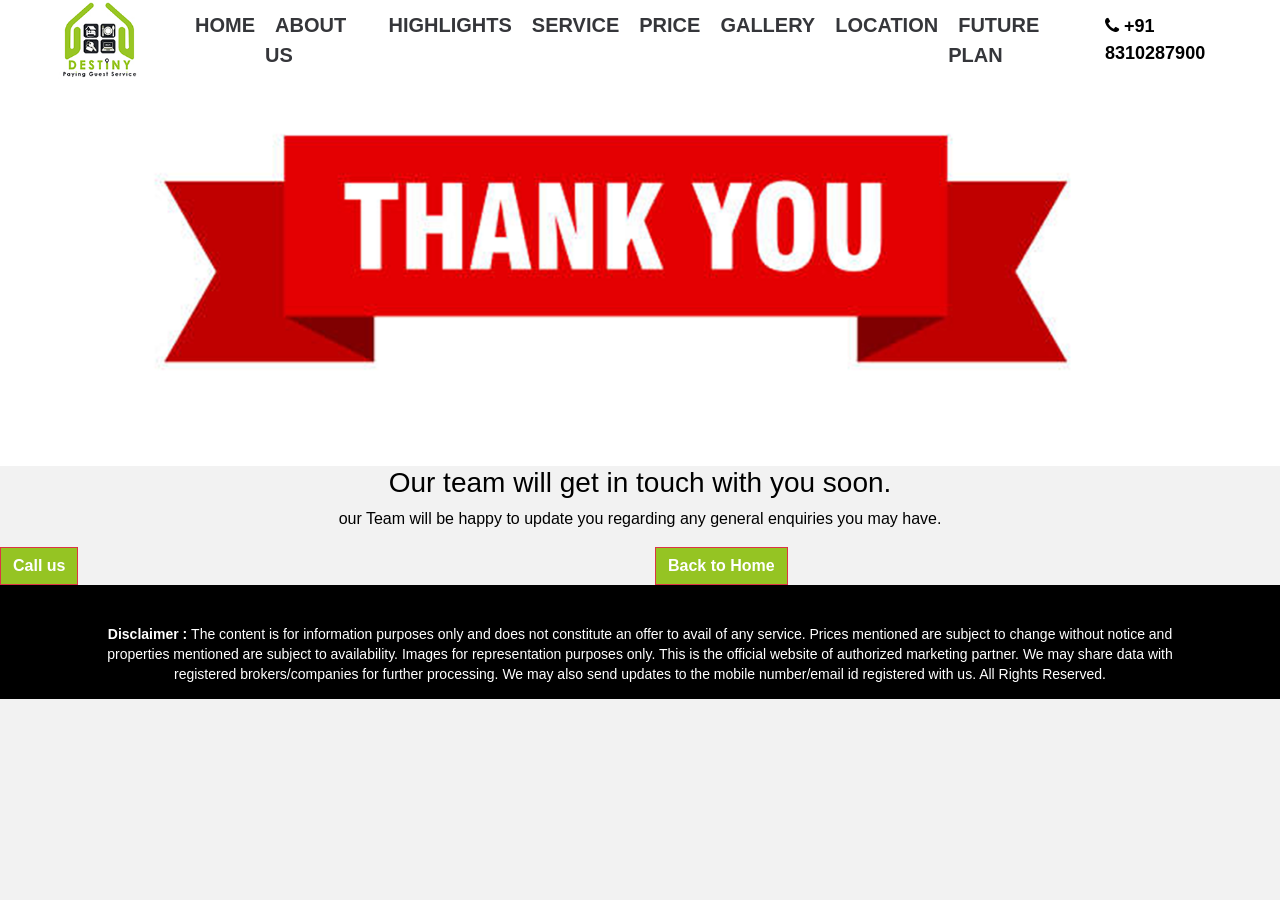
<file: thank-you.html>
<!DOCTYPE html>
<html lang="en">

<head>
   <meta http-equiv="Content-Type" content="text/html; charset=UTF-8" />
   <meta http-equiv="X-UA-Compatible" content="IE=edge">
   <meta name="viewport" content="width=device-width, initial-scale=1.0">
   <title> PG </title>
   <link rel="shortcut icon" href="poem/images/logo/logo5.jpg">
   <meta name="robots" content="noindex">
   <link rel="preconnect" href="https://fonts.googleapis.com">
   <link rel="preconnect" href="https://fonts.gstatic.com" crossorigin>
   <link href="https://fonts.googleapis.com/css2?family=Poppins:ital,wght@0,400;0,600;0,700;0,900;1,400&display=swap"
      rel="stylesheet">
   <link href="https://fonts.googleapis.com/css2?family=Lora:wght@700&family=Proza+Libre:wght@700&display=swap"
      rel="stylesheet">
   <link rel="stylesheet" href="ajax/libs/font-awesome/4.7.0/css/font-awesome.min.css">
   <link rel="stylesheet" href="poem/css/bootstrap.min.css">
   <link href="poem/css/swiper-bundle.min.css" rel="stylesheet">
   <link href="poem/css/style.css" rel="stylesheet">
   <link href="poem/css/jquery-fancybox.css" rel="stylesheet">

   <!-- <style>
      .icon-bar {
         position: fixed;
         top: 60%;
         -webkit-transform: translateY(-50%);

         -ms-transform: translateY(-50%);
         transform: translateY(-50%);
         z-index: 10001;
         right: 0px;
      }

      .icon-bar a {
         display: block;
         text-align: center;
         padding: 10px;
         transition: all 0.3s ease;
         color: white;
         font-size: 15px;
      }

      .icon-bar a:hover {
         background-color: #000;
      }

      .facebook {
         background: #3B5998;
         color: white;
      }

      .twitter {
         background: #55ACEE;
         color: white;
      }

      .google {
         background: #dd4b39;
         color: white;
      }

      .instagram {
         background: #dd2a7b;
         color: white;
      }

      .youtube {
         background: #bb0000;
         color: white;
      }

      .google {
         background: #dd4b39;
         color: white;
      }
   </style> -->


</head>

<body>

   <!-- <div class="icon-bar">
      <a href="#" class="facebook" target="_blank">
         <i class="fa fa-fw fa-facebook"></i>
      </a>
      <a href="#" class="twitter" target="_blank">
         <i class="fa fa-fw fa-facebook"></i>
      </a>
      <a href="#" class="instagram" target="_blank">
         <i class="fab fa-instagram"></i>
      </a>
      <a href="#" class="youtube" target="_blank">
         <i class="fab fa-youtube"></i>
      </a>
      <a href="#" class="linkedin" target="_blank">
         <i class="fab fa-linkedin"></i>
      </a>
   </div> -->

   <header id="dynamic" class="">
      <div class="container-fluid">
         <div class="inner-header">
            <div class="logo">
               <a href="index.html"><img src="poem/images/logo/logo5.jpg" alt="Pride Altius" class="img-fluid" width="200"
                     height="100"></a>
            </div>
            <div class="menu">
               <div class="button_container" id="toggle">
                  <span class="top"></span>
                  <span class="middle"></span>
                  <span class="bottom"></span>
               </div>
               <div class="overlay" id="overlay">
                  <nav class="overlay-menu">
                     <ul>
                        <li><a href="#home"> Home </a></li>
                        <li><a href="#overview"> About Us  </a></li>
                        <li><a href="#highlight"> Highlights </a></li>
                        <li><a href="#amenities"> Service </a></li>
                        <li><a href="#price"> Price </a></li>
                        <li><a href="#gallery"> Gallery </a></li>
                        <li><a href="#gallerys"> Location </a></li>
                        <li><a href="#floor-master-plan"> Future Plan </a></li>
                     </ul>
                  </nav>
               </div>
            </div>
            <div class="contact-number">
               <a href="tel:+91 8310287900"><i class="fa fa-phone" aria-hidden="true"></i> <span> +91 8310287900
                  </span></a>
            </div>
         </div>
      </div>
   </header>

   <section class="banner-demo" id="home-demo">
      <img src="poem/images/thanku1.png" alt="Pride Altius" width="100%" class="img-fluid">
      <h3 class="tnk-head1" align="center"> Our team will get in touch with you soon. </h3>
      <p align="center">
         our Team will be happy to update you regarding any general enquiries you may have.
      </p>

      <div class="row">
         <div class="col-lg-6">
            <button type="button" onclick="location.href = 'tel:+91 8197218693';" class="btn btn-danger thk-btn1">Call
               us
            </button>
         </div>

         <div class="col-lg-6">

            <button type="button" onclick="location.href = 'index.html';" class="btn btn-danger thk-btn2">Back to
               Home</button>
         </div>

      </div>
   </section>



   <script type="text/javascript">
      (function () {
          var options = {
              whatsapp: " +91 8310287900", // WhatsApp number
              call: " +91 8310287900", // Call phone number
              call_to_action: "Message us", // Call to action
              button_color: "#ff1924", // Color of button
              position: "left", // Position may be 'left' or 'left'
              order: "whatsapp,call", // Order of buttons
          };
          var proto = document.location.protocol, host = "getbutton.io", url = proto + "//static." + host;
          var s = document.createElement('script'); s.type = 'text/javascript'; s.async = true; s.src = url + '/widget-send-button/js/init.js';
          s.onload = function () { WhWidgetSendButton.init(host, proto, options); };
          var x = document.getElementsByTagName('script')[0]; x.parentNode.insertBefore(s, x);
      })();
    </script>


<footer>
   <div class="container">/
      <p><b>Disclaimer : </b>
         The content is for information purposes only and does not constitute an offer to avail of any service. Prices mentioned are subject to change without notice and properties mentioned are subject to availability. Images for representation purposes only. This is the official website of authorized marketing partner. We may share data with registered brokers/companies for further processing. We may also send updates to the mobile number/email id registered with us. All Rights Reserved.
   </div>
   </div>
</footer>

<div class="calltoactionresponsive">
   <a href="tel:+91 8310287900"><i class="fa fa-phone" aria-hidden="true"></i> <span> Call Now</span></a>
   <a href="https://api.whatsapp.com/send?phone=+91 8310287900&text=Hi!%20I'm%20Interested%20in%20The-Poem%20in%20Bangalore.%20Please%20Share%20Details."
      class="mobile-whatsaap-icon" target="_blank"><i class="fa fa-whatsapp" aria-hidden="true"></i> WhatsApp</a>
   <span data-toggle="modal" data-target="#enquire-now"> Enquire Now</span>
</div>
<script src="poem/js/jquery-3.5.1.min.js"></script>
<script src="poem/js/bootstrap.min.js"></script>
<script src="poem/js/swiper-bundle.min.js"></script>
<script src="poem/js/jquery-fancybox.min.js"></script>
<script src="poem/js/extranal.js"></script>
<div class="modal fade" id="enquire-now" tabindex="-1" role="dialog" aria-labelledby="enquire-nowLabel"
   aria-hidden="true">
   <div class="modal-dialog modal-dialog-centered">
      <div class="modal-content">
         <div class="modal-body">
            <button type="button" class="close" data-dismiss="modal" aria-label="Close"><span
                  aria-hidden="true">&times;</span></button>
            <div class="row align-items-center">
               <div class="col-md-5 d-none d-md-block">
                  <div class="auto-popup-left">
                     <h4> Density BGP Bangalore  </h4>
                     <ul>
                        <li>
                           <img src="poem/images/instant-call-back.png" alt="" width="60" height="60">
                           <p> Instant Call Back</p>
                        </li>
                        <li>
                           <img src="poem/images/free-site-visit.png" alt="" width="60" height="60">
                           <p> Free Visit </p>
                        </li>
                        <li>
                           <img src="poem/images/unmatched-price.png" alt="" width="60" height="60">
                           <p> Best Price  </p>
                        </li>
                     </ul>
                  </div>
               </div>


               <div class="col-md-7">
                  <div class="auto-popup-right">
                     <div class="auto-popup-logo">
                        <img src="poem/images/logo/logo6.jpg" alt="Pride Altius" width="323" height="86"
                           class="modal-logo img-fluid">
                     </div>
                     <p> Destiny Pg <span class="text-danger">Best Offers!!</span></p>
                     <form action="https://api.web3forms.com/submit" method="post">
                        <input type="hidden" name="access_key" value="">
                        <input type="hidden" name="subject" value="New Submission from Density Pg">
                        <input type="hidden" name="from_name" value="Destiny PG">
                        <!-- <input type="hidden" name="ccemail" value="wrightrigid@gmail.com">-->
                        <input type="checkbox" name="botcheck" id="" style="display: none;">

                        <div class="form-group">
                           <input type="text" name="name" class="form-control" placeholder="Name"
                              pattern="[a-zA-Z][a-zA-Z0-9\s]*" required="">
                        </div>
                        <div class="form-group">
                           <select name="countryCode" class="countryCode">
                              <option data-countrycode="IN" value="+91">India (+91)</option>
                              <optgroup label="Other countries">
                                 <option data-countrycode="DZ" value="+213">Algeria (+213)</option>
                                 <option data-countrycode="AD" value="+376">Andorra (+376)</option>
                                 <option data-countrycode="AO" value="+244">Angola (+244)</option>
                                 <option data-countrycode="AI" value="+1264">Anguilla (+1264)</option>
                                 <option data-countrycode="AG" value="+1268">Antigua & Barbuda (+1268)</option>
                                 <option data-countrycode="AR" value="+54">Argentina (+54)</option>
                                 <option data-countrycode="AM" value="+374">Armenia (+374)</option>
                                 <option data-countrycode="AW" value="+297">Aruba (+297)</option>
                                 <option data-countrycode="AU" value="+61">Australia (+61)</option>
                                 <option data-countrycode="AT" value="+43">Austria (+43)</option>
                                 <option data-countrycode="AZ" value="+994">Azerbaijan (+994)</option>
                                 <option data-countrycode="BS" value="+1242">Bahamas (+1242)</option>
                                 <option data-countrycode="BH" value="+973">Bahrain (+973)</option>
                                 <option data-countrycode="BD" value="+880">Bangladesh (+880)</option>
                                 <option data-countrycode="BB" value="+1246">Barbados (+1246)</option>
                                 <option data-countrycode="BY" value="+375">Belarus (+375)</option>
                                 <option data-countrycode="BE" value="+32">Belgium (+32)</option>
                                 <option data-countrycode="BZ" value="+501">Belize (+501)</option>
                                 <option data-countrycode="BJ" value="+229">Benin (+229)</option>
                                 <option data-countrycode="BM" value="+1441">Bermuda (+1441)</option>
                                 <option data-countrycode="BT" value="+975">Bhutan (+975)</option>
                                 <option data-countrycode="BO" value="+591">Bolivia (+591)</option>
                                 <option data-countrycode="BA" value="+387">Bosnia Herzegovina (+387)</option>
                                 <option data-countrycode="BW" value="+267">Botswana (+267)</option>
                                 <option data-countrycode="BR" value="+55">Brazil (+55)</option>
                                 <option data-countrycode="BN" value="+673">Brunei (+673)</option>
                                 <option data-countrycode="BG" value="+359">Bulgaria (+359)</option>
                                 <option data-countrycode="BF" value="+226">Burkina Faso (+226)</option>
                                 <option data-countrycode="BI" value="+257">Burundi (+257)</option>
                                 <option data-countrycode="KH" value="+855">Cambodia (+855)</option>
                                 <option data-countrycode="CM" value="+237">Cameroon (+237)</option>
                                 <option data-countrycode="CA" value="+1">Canada (+1)</option>
                                 <option data-countrycode="CV" value="+238">Cape Verde Islands (+238)</option>
                                 <option data-countrycode="KY" value="+1345">Cayman Islands (+1345)</option>
                                 <option data-countrycode="CF" value="+236">Central African Republic (+236)</option>
                                 <option data-countrycode="CL" value="+56">Chile (+56)</option>
                                 <option data-countrycode="CN" value="+86">China (+86)</option>
                                 <option data-countrycode="CO" value="+57">Colombia (+57)</option>
                                 <option data-countrycode="KM" value="+269">Comoros (+269)</option>
                                 <option data-countrycode="CG" value="+242">Congo (+242)</option>
                                 <option data-countrycode="CK" value="+682">Cook Islands (+682)</option>
                                 <option data-countrycode="CR" value="+506">Costa Rica (+506)</option>
                                 <option data-countrycode="HR" value="+385">Croatia (+385)</option>
                                 <option data-countrycode="CU" value="+53">Cuba (+53)</option>
                                 <option data-countrycode="CY" value="+90392">Cyprus North (+90392)</option>
                                 <option data-countrycode="CY" value="+357">Cyprus South (+357)</option>
                                 <option data-countrycode="CZ" value="+42">Czech Republic (+42)</option>
                                 <option data-countrycode="DK" value="+45">Denmark (+45)</option>
                                 <option data-countrycode="DJ" value="+253">Djibouti (+253)</option>
                                 <option data-countrycode="DM" value="+1809">Dominica (+1809)</option>
                                 <option data-countrycode="DO" value="+1809">Dominican Republic (+1809)</option>
                                 <option data-countrycode="EC" value="+593">Ecuador (+593)</option>
                                 <option data-countrycode="EG" value="+20">Egypt (+20)</option>
                                 <option data-countrycode="SV" value="+503">El Salvador (+503)</option>
                                 <option data-countrycode="GQ" value="+240">Equatorial Guinea (+240)</option>
                                 <option data-countrycode="ER" value="+291">Eritrea (+291)</option>
                                 <option data-countrycode="EE" value="+372">Estonia (+372)</option>
                                 <option data-countrycode="ET" value="+251">Ethiopia (+251)</option>
                                 <option data-countrycode="FK" value="+500">Falkland Islands (+500)</option>
                                 <option data-countrycode="FO" value="+298">Faroe Islands (+298)</option>
                                 <option data-countrycode="FJ" value="+679">Fiji (+679)</option>
                                 <option data-countrycode="FI" value="+358">Finland (+358)</option>
                                 <option data-countrycode="FR" value="+33">France (+33)</option>
                                 <option data-countrycode="GF" value="+594">French Guiana (+594)</option>
                                 <option data-countrycode="PF" value="+689">French Polynesia (+689)</option>
                                 <option data-countrycode="GA" value="+241">Gabon (+241)</option>
                                 <option data-countrycode="GM" value="+220">Gambia (+220)</option>
                                 <option data-countrycode="GE" value="+7880">Georgia (+7880)</option>
                                 <option data-countrycode="DE" value="+49">Germany (+49)</option>
                                 <option data-countrycode="GH" value="+233">Ghana (+233)</option>
                                 <option data-countrycode="GI" value="+350">Gibraltar (+350)</option>
                                 <option data-countrycode="GR" value="+30">Greece (+30)</option>
                                 <option data-countrycode="GL" value="+299">Greenland (+299)</option>
                                 <option data-countrycode="GD" value="+1473">Grenada (+1473)</option>
                                 <option data-countrycode="GP" value="+590">Guadeloupe (+590)</option>
                                 <option data-countrycode="GU" value="+671">Guam (+671)</option>
                                 <option data-countrycode="GT" value="+502">Guatemala (+502)</option>
                                 <option data-countrycode="GN" value="+224">Guinea (+224)</option>
                                 <option data-countrycode="GW" value="+245">Guinea - Bissau (+245)</option>
                                 <option data-countrycode="GY" value="+592">Guyana (+592)</option>
                                 <option data-countrycode="HT" value="+509">Haiti (+509)</option>
                                 <option data-countrycode="HN" value="+504">Honduras (+504)</option>
                                 <option data-countrycode="HK" value="+852">Hong Kong (+852)</option>
                                 <option data-countrycode="HU" value="+36">Hungary (+36)</option>
                                 <option data-countrycode="IS" value="+354">Iceland (+354)</option>
                                 <option data-countrycode="ID" value="+62">Indonesia (+62)</option>
                                 <option data-countrycode="IR" value="+98">Iran (+98)</option>
                                 <option data-countrycode="IQ" value="+964">Iraq (+964)</option>
                                 <option data-countrycode="IE" value="+353">Ireland (+353)</option>
                                 <option data-countrycode="IL" value="+972">Israel (+972)</option>
                                 <option data-countrycode="IT" value="+39">Italy (+39)</option>
                                 <option data-countrycode="JM" value="+1876">Jamaica (+1876)</option>
                                 <option data-countrycode="JP" value="+81">Japan (+81)</option>
                                 <option data-countrycode="JO" value="+962">Jordan (+962)</option>
                                 <option data-countrycode="KZ" value="+7">Kazakhstan (+7)</option>
                                 <option data-countrycode="KE" value="+254">Kenya (+254)</option>
                                 <option data-countrycode="KI" value="+686">Kiribati (+686)</option>
                                 <option data-countrycode="KP" value="+850">Korea North (+850)</option>
                                 <option data-countrycode="KR" value="+82">Korea South (+82)</option>
                                 <option data-countrycode="KW" value="+965">Kuwait (+965)</option>
                                 <option data-countrycode="KG" value="+996">Kyrgyzstan (+996)</option>
                                 <option data-countrycode="LA" value="+856">Laos (+856)</option>
                                 <option data-countrycode="LV" value="+371">Latvia (+371)</option>
                                 <option data-countrycode="LB" value="+961">Lebanon (+961)</option>
                                 <option data-countrycode="LS" value="+266">Lesotho (+266)</option>
                                 <option data-countrycode="LR" value="+231">Liberia (+231)</option>
                                 <option data-countrycode="LY" value="+218">Libya (+218)</option>
                                 <option data-countrycode="LI" value="+417">Liechtenstein (+417)</option>
                                 <option data-countrycode="LT" value="+370">Lithuania (+370)</option>
                                 <option data-countrycode="LU" value="+352">Luxembourg (+352)</option>
                                 <option data-countrycode="MO" value="+853">Macao (+853)</option>
                                 <option data-countrycode="MK" value="+389">Macedonia (+389)</option>
                                 <option data-countrycode="MG" value="+261">Madagascar (+261)</option>
                                 <option data-countrycode="MW" value="+265">Malawi (+265)</option>
                                 <option data-countrycode="MY" value="+60">Malaysia (+60)</option>
                                 <option data-countrycode="MV" value="+960">Maldives (+960)</option>
                                 <option data-countrycode="ML" value="+223">Mali (+223)</option>
                                 <option data-countrycode="MT" value="+356">Malta (+356)</option>
                                 <option data-countrycode="MH" value="+692">Marshall Islands (+692)</option>
                                 <option data-countrycode="MQ" value="+596">Martinique (+596)</option>
                                 <option data-countrycode="MR" value="+222">Mauritania (+222)</option>
                                 <option data-countrycode="YT" value="+269">Mayotte (+269)</option>
                                 <option data-countrycode="MX" value="+52">Mexico (+52)</option>
                                 <option data-countrycode="FM" value="+691">Micronesia (+691)</option>
                                 <option data-countrycode="MD" value="+373">Moldova (+373)</option>
                                 <option data-countrycode="MC" value="+377">Monaco (+377)</option>
                                 <option data-countrycode="MN" value="+976">Mongolia (+976)</option>
                                 <option data-countrycode="MS" value="+1664">Montserrat (+1664)</option>
                                 <option data-countrycode="MA" value="+212">Morocco (+212)</option>
                                 <option data-countrycode="MZ" value="+258">Mozambique (+258)</option>
                                 <option data-countrycode="MN" value="+95">Myanmar (+95)</option>
                                 <option data-countrycode="NA" value="+264">Namibia (+264)</option>
                                 <option data-countrycode="NR" value="+674">Nauru (+674)</option>
                                 <option data-countrycode="NP" value="+977">Nepal (+977)</option>
                                 <option data-countrycode="NL" value="+31">Netherlands (+31)</option>
                                 <option data-countrycode="NC" value="+687">New Caledonia (+687)</option>
                                 <option data-countrycode="NZ" value="+64">New Zealand (+64)</option>
                                 <option data-countrycode="NI" value="+505">Nicaragua (+505)</option>
                                 <option data-countrycode="NE" value="+227">Niger (+227)</option>
                                 <option data-countrycode="NG" value="+234">Nigeria (+234)</option>
                                 <option data-countrycode="NU" value="+683">Niue (+683)</option>
                                 <option data-countrycode="NF" value="+672">Norfolk Islands (+672)</option>
                                 <option data-countrycode="NP" value="+670">Northern Marianas (+670)</option>
                                 <option data-countrycode="NO" value="+47">Norway (+47)</option>
                                 <option data-countrycode="OM" value="+968">Oman (+968)</option>
                                 <option data-countrycode="PW" value="+680">Palau (+680)</option>
                                 <option data-countrycode="PA" value="+507">Panama (+507)</option>
                                 <option data-countrycode="PG" value="+675">Papua New Guinea (+675)</option>
                                 <option data-countrycode="PY" value="+595">Paraguay (+595)</option>
                                 <option data-countrycode="PE" value="+51">Peru (+51)</option>
                                 <option data-countrycode="PH" value="+63">Philippines (+63)</option>
                                 <option data-countrycode="PL" value="+48">Poland (+48)</option>
                                 <option data-countrycode="PT" value="+351">Portugal (+351)</option>
                                 <option data-countrycode="PR" value="+1787">Puerto Rico (+1787)</option>
                                 <option data-countrycode="QA" value="+974">Qatar (+974)</option>
                                 <option data-countrycode="RE" value="+262">Reunion (+262)</option>
                                 <option data-countrycode="RO" value="+40">Romania (+40)</option>
                                 <option data-countrycode="RU" value="+7">Russia (+7)</option>
                                 <option data-countrycode="RW" value="+250">Rwanda (+250)</option>
                                 <option data-countrycode="SM" value="+378">San Marino (+378)</option>
                                 <option data-countrycode="ST" value="+239">Sao Tome & Principe (+239)</option>
                                 <option data-countrycode="SA" value="+966">Saudi Arabia (+966)</option>
                                 <option data-countrycode="SN" value="+221">Senegal (+221)</option>
                                 <option data-countrycode="CS" value="+381">Serbia (+381)</option>
                                 <option data-countrycode="SC" value="+248">Seychelles (+248)</option>
                                 <option data-countrycode="SL" value="+232">Sierra Leone (+232)</option>
                                 <option data-countrycode="SG" value="+65">Singapore (+65)</option>
                                 <option data-countrycode="SK" value="+421">Slovak Republic (+421)</option>
                                 <option data-countrycode="SI" value="+386">Slovenia (+386)</option>
                                 <option data-countrycode="SB" value="+677">Solomon Islands (+677)</option>
                                 <option data-countrycode="SO" value="+252">Somalia (+252)</option>
                                 <option data-countrycode="ZA" value="+27">South Africa (+27)</option>
                                 <option data-countrycode="ES" value="+34">Spain (+34)</option>
                                 <option data-countrycode="LK" value="+94">Sri Lanka (+94)</option>
                                 <option data-countrycode="SH" value="+290">St. Helena (+290)</option>
                                 <option data-countrycode="KN" value="+1869">St. Kitts (+1869)</option>
                                 <option data-countrycode="SC" value="+1758">St. Lucia (+1758)</option>
                                 <option data-countrycode="SD" value="+249">Sudan (+249)</option>
                                 <option data-countrycode="SR" value="+597">Suriname (+597)</option>
                                 <option data-countrycode="SZ" value="+268">Swaziland (+268)</option>
                                 <option data-countrycode="SE" value="+46">Sweden (+46)</option>
                                 <option data-countrycode="CH" value="+41">Switzerland (+41)</option>
                                 <option data-countrycode="SI" value="+963">Syria (+963)</option>
                                 <option data-countrycode="TW" value="+886">Taiwan (+886)</option>
                                 <option data-countrycode="TJ" value="+7">Tajikstan (+7)</option>
                                 <option data-countrycode="TH" value="+66">Thailand (+66)</option>
                                 <option data-countrycode="TG" value="+228">Togo (+228)</option>
                                 <option data-countrycode="TO" value="+676">Tonga (+676)</option>
                                 <option data-countrycode="TT" value="+1868">Trinidad & Tobago (+1868)</option>
                                 <option data-countrycode="TN" value="+216">Tunisia (+216)</option>
                                 <option data-countrycode="TR" value="+90">Turkey (+90)</option>
                                 <option data-countrycode="TM" value="+7">Turkmenistan (+7)</option>
                                 <option data-countrycode="TM" value="+993">Turkmenistan (+993)</option>
                                 <option data-countrycode="TC" value="+1649">Turks & Caicos Islands (+1649)</option>
                                 <option data-countrycode="TV" value="+688">Tuvalu (+688)</option>
                                 <option data-countrycode="UG" value="+256">Uganda (+256)</option>
                                 <option data-countrycode="GB" value="+44">UK (+44)</option>
                                 <option data-countrycode="UA" value="+380">Ukraine (+380)</option>
                                 <option data-countrycode="AE" value="+971">United Arab Emirates (+971)</option>
                                 <option data-countrycode="UY" value="+598">Uruguay (+598)</option>
                                 <option data-countrycode="US" value="+1">USA (+1)</option>
                                 <option data-countrycode="UZ" value="+7">Uzbekistan (+7)</option>
                                 <option data-countrycode="VU" value="+678">Vanuatu (+678)</option>
                                 <option data-countrycode="VA" value="+379">Vatican City (+379)</option>
                                 <option data-countrycode="VE" value="+58">Venezuela (+58)</option>
                                 <option data-countrycode="VN" value="+84">Vietnam (+84)</option>
                                 <option data-countrycode="VG" value="+84">Virgin Islands - British (+1284)</option>
                                 <option data-countrycode="VI" value="+84">Virgin Islands - US (+1340)</option>
                                 <option data-countrycode="WF" value="+681">Wallis & Futuna (+681)</option>
                                 <option data-countrycode="YE" value="+969">Yemen (North)(+969)</option>
                                 <option data-countrycode="YE" value="+967">Yemen (South)(+967)</option>
                                 <option data-countrycode="ZM" value="+260">Zambia (+260)</option>
                                 <option data-countrycode="ZW" value="+263">Zimbabwe (+263)</option>
                              </optgroup>
                           </select>
                           <input type="text" name="mobile" class="form-control" placeholder="Mobile No." required=""
                              data-rule="maxlen:4" data-msg="Please enter at least 10 chars of Number"
                              pattern="[0-9]{10}">
                        </div>
                        <div class="form-group">
                           <input type="text" name="email" class="form-control" placeholder="Email"
                              pattern="[^@]+@[^@]+\.[a-zA-Z]{2,6}" required="">
                        </div>
                        <input type="hidden" name="redirect"
                           value="">
                        <button class="btn submit-btn" type="submit">Send Message &gt;&gt;&gt;</button>
                     </form>
                  </div>
               </div>
            </div>
         </div>
         <a href="tel:+91 8310287900" class="popup-mobile-number"><i class="fa fa-phone"></i> +91 8310287900 </a>
      </div>
   </div>
</div>
<!-- Auto PopUp Modal -->
<div class="modal fade" id="auto-popup" tabindex="-1" role="dialog" aria-labelledby="auto-popupLabel"
   aria-hidden="true">
   <div class="modal-dialog modal-dialog-centered">
      <div class="modal-content">
         <div class="modal-body">
            <button type="button" class="close" data-dismiss="modal" aria-label="Close"><span
                  aria-hidden="true">&times;</span></button>
            <div class="row align-items-center">
               <div class="col-md-5 d-none d-md-block">
                  <div class="auto-popup-left">
                     <h4> The Destiny PG GBP </h4>
                     <ul>
                        <li>
                           <img src="poem/images/instant-call-back.png" alt="" width="60" height="60">
                           <p> Instant Call Back</p>
                        </li>
                        <li>
                           <img src="poem/images/free-site-visit.png" alt="" width="60" height="60">
                           <p> Free Visit </p>
                        </li>
                        <li>
                           <img src="poem/images/unmatched-price.png" alt="" width="60" height="60">
                           <p> Best Price  </p>
                        </li>
                     </ul>
                  </div>
               </div>
               <div class="col-md-7">
                  <div class="auto-popup-right">
                     <div class="auto-popup-logo">
                        <img src="poem/images/logo/logo6.jpg" alt="Pride Altius" width="323" height="86"
                           class="modal-logo img-fluid">
                     </div>
                     <p>Register here and Avail the <span class="text-danger">Best Offers!!</span></p>
                     <form action="https://api.web3forms.com/submit" method="post">
                        <input type="hidden" name="access_key" value="">
                        <input type="hidden" name="subject" value="New Submission from Density PG">
                        <input type="hidden" name="from_name" value="Destiny PG">
                        <input type="checkbox" name="botcheck" id="" style="display: none;">

                        <div class="form-group">
                           <input type="text" name="name" class="form-control" placeholder="Name"
                              pattern="[a-zA-Z][a-zA-Z0-9\s]*" required="">
                        </div>
                        <div class="form-group">
                           <select name="countryCode" class="countryCode">
                              <option data-countrycode="IN" value="+91">India (+91)</option>
                              <optgroup label="Other countries">
                                 <option data-countrycode="DZ" value="+213">Algeria (+213)</option>
                                 <option data-countrycode="AD" value="+376">Andorra (+376)</option>
                                 <option data-countrycode="AO" value="+244">Angola (+244)</option>
                                 <option data-countrycode="AI" value="+1264">Anguilla (+1264)</option>
                                 <option data-countrycode="AG" value="+1268">Antigua & Barbuda (+1268)</option>
                                 <option data-countrycode="AR" value="+54">Argentina (+54)</option>
                                 <option data-countrycode="AM" value="+374">Armenia (+374)</option>
                                 <option data-countrycode="AW" value="+297">Aruba (+297)</option>
                                 <option data-countrycode="AU" value="+61">Australia (+61)</option>
                                 <option data-countrycode="AT" value="+43">Austria (+43)</option>
                                 <option data-countrycode="AZ" value="+994">Azerbaijan (+994)</option>
                                 <option data-countrycode="BS" value="+1242">Bahamas (+1242)</option>
                                 <option data-countrycode="BH" value="+973">Bahrain (+973)</option>
                                 <option data-countrycode="BD" value="+880">Bangladesh (+880)</option>
                                 <option data-countrycode="BB" value="+1246">Barbados (+1246)</option>
                                 <option data-countrycode="BY" value="+375">Belarus (+375)</option>
                                 <option data-countrycode="BE" value="+32">Belgium (+32)</option>
                                 <option data-countrycode="BZ" value="+501">Belize (+501)</option>
                                 <option data-countrycode="BJ" value="+229">Benin (+229)</option>
                                 <option data-countrycode="BM" value="+1441">Bermuda (+1441)</option>
                                 <option data-countrycode="BT" value="+975">Bhutan (+975)</option>
                                 <option data-countrycode="BO" value="+591">Bolivia (+591)</option>
                                 <option data-countrycode="BA" value="+387">Bosnia Herzegovina (+387)</option>
                                 <option data-countrycode="BW" value="+267">Botswana (+267)</option>
                                 <option data-countrycode="BR" value="+55">Brazil (+55)</option>
                                 <option data-countrycode="BN" value="+673">Brunei (+673)</option>
                                 <option data-countrycode="BG" value="+359">Bulgaria (+359)</option>
                                 <option data-countrycode="BF" value="+226">Burkina Faso (+226)</option>
                                 <option data-countrycode="BI" value="+257">Burundi (+257)</option>
                                 <option data-countrycode="KH" value="+855">Cambodia (+855)</option>
                                 <option data-countrycode="CM" value="+237">Cameroon (+237)</option>
                                 <option data-countrycode="CA" value="+1">Canada (+1)</option>
                                 <option data-countrycode="CV" value="+238">Cape Verde Islands (+238)</option>
                                 <option data-countrycode="KY" value="+1345">Cayman Islands (+1345)</option>
                                 <option data-countrycode="CF" value="+236">Central African Republic (+236)</option>
                                 <option data-countrycode="CL" value="+56">Chile (+56)</option>
                                 <option data-countrycode="CN" value="+86">China (+86)</option>
                                 <option data-countrycode="CO" value="+57">Colombia (+57)</option>
                                 <option data-countrycode="KM" value="+269">Comoros (+269)</option>
                                 <option data-countrycode="CG" value="+242">Congo (+242)</option>
                                 <option data-countrycode="CK" value="+682">Cook Islands (+682)</option>
                                 <option data-countrycode="CR" value="+506">Costa Rica (+506)</option>
                                 <option data-countrycode="HR" value="+385">Croatia (+385)</option>
                                 <option data-countrycode="CU" value="+53">Cuba (+53)</option>
                                 <option data-countrycode="CY" value="+90392">Cyprus North (+90392)</option>
                                 <option data-countrycode="CY" value="+357">Cyprus South (+357)</option>
                                 <option data-countrycode="CZ" value="+42">Czech Republic (+42)</option>
                                 <option data-countrycode="DK" value="+45">Denmark (+45)</option>
                                 <option data-countrycode="DJ" value="+253">Djibouti (+253)</option>
                                 <option data-countrycode="DM" value="+1809">Dominica (+1809)</option>
                                 <option data-countrycode="DO" value="+1809">Dominican Republic (+1809)</option>
                                 <option data-countrycode="EC" value="+593">Ecuador (+593)</option>
                                 <option data-countrycode="EG" value="+20">Egypt (+20)</option>
                                 <option data-countrycode="SV" value="+503">El Salvador (+503)</option>
                                 <option data-countrycode="GQ" value="+240">Equatorial Guinea (+240)</option>
                                 <option data-countrycode="ER" value="+291">Eritrea (+291)</option>
                                 <option data-countrycode="EE" value="+372">Estonia (+372)</option>
                                 <option data-countrycode="ET" value="+251">Ethiopia (+251)</option>
                                 <option data-countrycode="FK" value="+500">Falkland Islands (+500)</option>
                                 <option data-countrycode="FO" value="+298">Faroe Islands (+298)</option>
                                 <option data-countrycode="FJ" value="+679">Fiji (+679)</option>
                                 <option data-countrycode="FI" value="+358">Finland (+358)</option>
                                 <option data-countrycode="FR" value="+33">France (+33)</option>
                                 <option data-countrycode="GF" value="+594">French Guiana (+594)</option>
                                 <option data-countrycode="PF" value="+689">French Polynesia (+689)</option>
                                 <option data-countrycode="GA" value="+241">Gabon (+241)</option>
                                 <option data-countrycode="GM" value="+220">Gambia (+220)</option>
                                 <option data-countrycode="GE" value="+7880">Georgia (+7880)</option>
                                 <option data-countrycode="DE" value="+49">Germany (+49)</option>
                                 <option data-countrycode="GH" value="+233">Ghana (+233)</option>
                                 <option data-countrycode="GI" value="+350">Gibraltar (+350)</option>
                                 <option data-countrycode="GR" value="+30">Greece (+30)</option>
                                 <option data-countrycode="GL" value="+299">Greenland (+299)</option>
                                 <option data-countrycode="GD" value="+1473">Grenada (+1473)</option>
                                 <option data-countrycode="GP" value="+590">Guadeloupe (+590)</option>
                                 <option data-countrycode="GU" value="+671">Guam (+671)</option>
                                 <option data-countrycode="GT" value="+502">Guatemala (+502)</option>
                                 <option data-countrycode="GN" value="+224">Guinea (+224)</option>
                                 <option data-countrycode="GW" value="+245">Guinea - Bissau (+245)</option>
                                 <option data-countrycode="GY" value="+592">Guyana (+592)</option>
                                 <option data-countrycode="HT" value="+509">Haiti (+509)</option>
                                 <option data-countrycode="HN" value="+504">Honduras (+504)</option>
                                 <option data-countrycode="HK" value="+852">Hong Kong (+852)</option>
                                 <option data-countrycode="HU" value="+36">Hungary (+36)</option>
                                 <option data-countrycode="IS" value="+354">Iceland (+354)</option>
                                 <option data-countrycode="ID" value="+62">Indonesia (+62)</option>
                                 <option data-countrycode="IR" value="+98">Iran (+98)</option>
                                 <option data-countrycode="IQ" value="+964">Iraq (+964)</option>
                                 <option data-countrycode="IE" value="+353">Ireland (+353)</option>
                                 <option data-countrycode="IL" value="+972">Israel (+972)</option>
                                 <option data-countrycode="IT" value="+39">Italy (+39)</option>
                                 <option data-countrycode="JM" value="+1876">Jamaica (+1876)</option>
                                 <option data-countrycode="JP" value="+81">Japan (+81)</option>
                                 <option data-countrycode="JO" value="+962">Jordan (+962)</option>
                                 <option data-countrycode="KZ" value="+7">Kazakhstan (+7)</option>
                                 <option data-countrycode="KE" value="+254">Kenya (+254)</option>
                                 <option data-countrycode="KI" value="+686">Kiribati (+686)</option>
                                 <option data-countrycode="KP" value="+850">Korea North (+850)</option>
                                 <option data-countrycode="KR" value="+82">Korea South (+82)</option>
                                 <option data-countrycode="KW" value="+965">Kuwait (+965)</option>
                                 <option data-countrycode="KG" value="+996">Kyrgyzstan (+996)</option>
                                 <option data-countrycode="LA" value="+856">Laos (+856)</option>
                                 <option data-countrycode="LV" value="+371">Latvia (+371)</option>
                                 <option data-countrycode="LB" value="+961">Lebanon (+961)</option>
                                 <option data-countrycode="LS" value="+266">Lesotho (+266)</option>
                                 <option data-countrycode="LR" value="+231">Liberia (+231)</option>
                                 <option data-countrycode="LY" value="+218">Libya (+218)</option>
                                 <option data-countrycode="LI" value="+417">Liechtenstein (+417)</option>
                                 <option data-countrycode="LT" value="+370">Lithuania (+370)</option>
                                 <option data-countrycode="LU" value="+352">Luxembourg (+352)</option>
                                 <option data-countrycode="MO" value="+853">Macao (+853)</option>
                                 <option data-countrycode="MK" value="+389">Macedonia (+389)</option>
                                 <option data-countrycode="MG" value="+261">Madagascar (+261)</option>
                                 <option data-countrycode="MW" value="+265">Malawi (+265)</option>
                                 <option data-countrycode="MY" value="+60">Malaysia (+60)</option>
                                 <option data-countrycode="MV" value="+960">Maldives (+960)</option>
                                 <option data-countrycode="ML" value="+223">Mali (+223)</option>
                                 <option data-countrycode="MT" value="+356">Malta (+356)</option>
                                 <option data-countrycode="MH" value="+692">Marshall Islands (+692)</option>
                                 <option data-countrycode="MQ" value="+596">Martinique (+596)</option>
                                 <option data-countrycode="MR" value="+222">Mauritania (+222)</option>
                                 <option data-countrycode="YT" value="+269">Mayotte (+269)</option>
                                 <option data-countrycode="MX" value="+52">Mexico (+52)</option>
                                 <option data-countrycode="FM" value="+691">Micronesia (+691)</option>
                                 <option data-countrycode="MD" value="+373">Moldova (+373)</option>
                                 <option data-countrycode="MC" value="+377">Monaco (+377)</option>
                                 <option data-countrycode="MN" value="+976">Mongolia (+976)</option>
                                 <option data-countrycode="MS" value="+1664">Montserrat (+1664)</option>
                                 <option data-countrycode="MA" value="+212">Morocco (+212)</option>
                                 <option data-countrycode="MZ" value="+258">Mozambique (+258)</option>
                                 <option data-countrycode="MN" value="+95">Myanmar (+95)</option>
                                 <option data-countrycode="NA" value="+264">Namibia (+264)</option>
                                 <option data-countrycode="NR" value="+674">Nauru (+674)</option>
                                 <option data-countrycode="NP" value="+977">Nepal (+977)</option>
                                 <option data-countrycode="NL" value="+31">Netherlands (+31)</option>
                                 <option data-countrycode="NC" value="+687">New Caledonia (+687)</option>
                                 <option data-countrycode="NZ" value="+64">New Zealand (+64)</option>
                                 <option data-countrycode="NI" value="+505">Nicaragua (+505)</option>
                                 <option data-countrycode="NE" value="+227">Niger (+227)</option>
                                 <option data-countrycode="NG" value="+234">Nigeria (+234)</option>
                                 <option data-countrycode="NU" value="+683">Niue (+683)</option>
                                 <option data-countrycode="NF" value="+672">Norfolk Islands (+672)</option>
                                 <option data-countrycode="NP" value="+670">Northern Marianas (+670)</option>
                                 <option data-countrycode="NO" value="+47">Norway (+47)</option>
                                 <option data-countrycode="OM" value="+968">Oman (+968)</option>
                                 <option data-countrycode="PW" value="+680">Palau (+680)</option>
                                 <option data-countrycode="PA" value="+507">Panama (+507)</option>
                                 <option data-countrycode="PG" value="+675">Papua New Guinea (+675)</option>
                                 <option data-countrycode="PY" value="+595">Paraguay (+595)</option>
                                 <option data-countrycode="PE" value="+51">Peru (+51)</option>
                                 <option data-countrycode="PH" value="+63">Philippines (+63)</option>
                                 <option data-countrycode="PL" value="+48">Poland (+48)</option>
                                 <option data-countrycode="PT" value="+351">Portugal (+351)</option>
                                 <option data-countrycode="PR" value="+1787">Puerto Rico (+1787)</option>
                                 <option data-countrycode="QA" value="+974">Qatar (+974)</option>
                                 <option data-countrycode="RE" value="+262">Reunion (+262)</option>
                                 <option data-countrycode="RO" value="+40">Romania (+40)</option>
                                 <option data-countrycode="RU" value="+7">Russia (+7)</option>
                                 <option data-countrycode="RW" value="+250">Rwanda (+250)</option>
                                 <option data-countrycode="SM" value="+378">San Marino (+378)</option>
                                 <option data-countrycode="ST" value="+239">Sao Tome & Principe (+239)</option>
                                 <option data-countrycode="SA" value="+966">Saudi Arabia (+966)</option>
                                 <option data-countrycode="SN" value="+221">Senegal (+221)</option>
                                 <option data-countrycode="CS" value="+381">Serbia (+381)</option>
                                 <option data-countrycode="SC" value="+248">Seychelles (+248)</option>
                                 <option data-countrycode="SL" value="+232">Sierra Leone (+232)</option>
                                 <option data-countrycode="SG" value="+65">Singapore (+65)</option>
                                 <option data-countrycode="SK" value="+421">Slovak Republic (+421)</option>
                                 <option data-countrycode="SI" value="+386">Slovenia (+386)</option>
                                 <option data-countrycode="SB" value="+677">Solomon Islands (+677)</option>
                                 <option data-countrycode="SO" value="+252">Somalia (+252)</option>
                                 <option data-countrycode="ZA" value="+27">South Africa (+27)</option>
                                 <option data-countrycode="ES" value="+34">Spain (+34)</option>
                                 <option data-countrycode="LK" value="+94">Sri Lanka (+94)</option>
                                 <option data-countrycode="SH" value="+290">St. Helena (+290)</option>
                                 <option data-countrycode="KN" value="+1869">St. Kitts (+1869)</option>
                                 <option data-countrycode="SC" value="+1758">St. Lucia (+1758)</option>
                                 <option data-countrycode="SD" value="+249">Sudan (+249)</option>
                                 <option data-countrycode="SR" value="+597">Suriname (+597)</option>
                                 <option data-countrycode="SZ" value="+268">Swaziland (+268)</option>
                                 <option data-countrycode="SE" value="+46">Sweden (+46)</option>
                                 <option data-countrycode="CH" value="+41">Switzerland (+41)</option>
                                 <option data-countrycode="SI" value="+963">Syria (+963)</option>
                                 <option data-countrycode="TW" value="+886">Taiwan (+886)</option>
                                 <option data-countrycode="TJ" value="+7">Tajikstan (+7)</option>
                                 <option data-countrycode="TH" value="+66">Thailand (+66)</option>
                                 <option data-countrycode="TG" value="+228">Togo (+228)</option>
                                 <option data-countrycode="TO" value="+676">Tonga (+676)</option>
                                 <option data-countrycode="TT" value="+1868">Trinidad & Tobago (+1868)</option>
                                 <option data-countrycode="TN" value="+216">Tunisia (+216)</option>
                                 <option data-countrycode="TR" value="+90">Turkey (+90)</option>
                                 <option data-countrycode="TM" value="+7">Turkmenistan (+7)</option>
                                 <option data-countrycode="TM" value="+993">Turkmenistan (+993)</option>
                                 <option data-countrycode="TC" value="+1649">Turks & Caicos Islands (+1649)</option>
                                 <option data-countrycode="TV" value="+688">Tuvalu (+688)</option>
                                 <option data-countrycode="UG" value="+256">Uganda (+256)</option>
                                 <option data-countrycode="GB" value="+44">UK (+44)</option>
                                 <option data-countrycode="UA" value="+380">Ukraine (+380)</option>
                                 <option data-countrycode="AE" value="+971">United Arab Emirates (+971)</option>
                                 <option data-countrycode="UY" value="+598">Uruguay (+598)</option>
                                 <option data-countrycode="US" value="+1">USA (+1)</option>
                                 <option data-countrycode="UZ" value="+7">Uzbekistan (+7)</option>
                                 <option data-countrycode="VU" value="+678">Vanuatu (+678)</option>
                                 <option data-countrycode="VA" value="+379">Vatican City (+379)</option>
                                 <option data-countrycode="VE" value="+58">Venezuela (+58)</option>
                                 <option data-countrycode="VN" value="+84">Vietnam (+84)</option>
                                 <option data-countrycode="VG" value="+84">Virgin Islands - British (+1284)</option>
                                 <option data-countrycode="VI" value="+84">Virgin Islands - US (+1340)</option>
                                 <option data-countrycode="WF" value="+681">Wallis & Futuna (+681)</option>
                                 <option data-countrycode="YE" value="+969">Yemen (North)(+969)</option>
                                 <option data-countrycode="YE" value="+967">Yemen (South)(+967)</option>
                                 <option data-countrycode="ZM" value="+260">Zambia (+260)</option>
                                 <option data-countrycode="ZW" value="+263">Zimbabwe (+263)</option>
                              </optgroup>
                           </select>
                           <input type="text" name="mobile" class="form-control" placeholder="Mobile No." required=""
                              data-rule="maxlen:4" data-msg="Please enter at least 10 chars of Number"
                              pattern="[0-9]{10}">
                        </div>
                        <div class="form-group">
                           <input type="text" name="email" class="form-control" placeholder="Email"
                              pattern="[^@]+@[^@]+\.[a-zA-Z]{2,6}" required="">
                        </div>
                        <input type="hidden" name="redirect"
                           value="">
                        <button class="btn submit-btn" type="submit">Send Message &gt;&gt;&gt;</button>
                     </form>
                  </div>
               </div>
            </div>
         </div>
         <a href="tel:+91 8310287900" class="popup-mobile-number"><i class="fa fa-phone"></i> +91 8310287900 </a>
      </div>
   </div>
</div>
</body>

</html>
</file>
<file: poem/css/style.css>
@font-face {
    font-family: 'georgiabold';
    src: url('../fonts/georgia_bold-webfont.woff') format('woff2'),
         url('georgia_bold-webfont.woff') format('woff');
    font-weight: normal;
    font-style: normal;
}   
@font-face {
    font-family: 'georgiaitalic';
    src: url('georgia_italic-webfont.woff') format('woff2'),
         url('georgia_italic-webfont.woff') format('woff');
    font-weight: normal;
    font-style: normal;
}
@font-face {
    font-family: 'georgiaregular';
    src: url('georgia_regular_font-webfont.woff') format('woff2'),
         url('georgia_regular_font-webfont.woff') format('woff');
    font-weight: normal;
    font-style: normal;
} 
body {
    font-family: 'Poppins', sans-serif;
    background:#f2f2f2;
    color:#000000;
	
	font-family: Arial, Helvetica, sans-serif;

}   
.same-gap {
  margin-bottom:30px;
}
img[width="1"] {
  display: none;
}
.btn {
  background-color:#95c423;
  border-radius: 0;
  color: #fff;
  font-size: 18px;
  font-weight: 600;
}
/* HEADER CSS STARTS */
header {
  position: fixed;
  width: 100%;
  left: 0;
  top: 0;
  z-index: 9;
  background-color: white;
  -moz--webkit-transition: all 0.5s ease;
  -webkit-transition: all 0.5s ease;
  transition: all 0.5s ease;
}

/* ashwini css */
.fa {
display: inline-block;
  font: normal normal normal 14px/1 FontAwesome;
    font-size: 14px;
  font-size: inherit;
  text-rendering: auto;
}
.fa-fw{
  text-align:left;
}
#wrapper i{
  margin: 0.20em;
  padding: 0.26em;
  width: 28.8px;
  color: white;
  border: 1px solid white;
  border-radius: 5.2px;
  transform: rotate(360deg);
  transition: transform 0.7s linear

}











.newClass {
  background-color: white;
  box-shadow: 0 0 5px gray;
}
.inner-header {
  display: flex;
  align-items: center;
  justify-content: space-between;
  position: relative;
}
.logo {
  max-width: 225px; 
}
.menu ul {
  margin: 0;
  padding: 0;
  list-style: none;
  display: flex;
}
.menu ul li a {
  color: #35363a;
  text-decoration: none;
  font-size: 15px;
  font-weight: 600;
  padding: 10px 15px;
  text-transform: uppercase;
  -moz--webkit-transition: all 0.5s ease;
  -webkit-transition: all 0.5s ease;
  transition: all 0.5s ease;
}
.menu ul li a:hover {
  color: rgb(242, 133, 197);  /* ✅ hover color */
}
.contact-number {
  display: flex;
}
.contact-number a {
  font-size: 22px;
  font-weight: 600;
  text-decoration: none;
  
  color: #000;
  padding: 10px 15px;
  -moz--webkit-transition: all 0.5s ease;
  -webkit-transition: all 0.5s ease;
  transition: all 0.5s ease;
}
/* HEADER CSS ENDS */
.banner {
  position: relative;
  height: 100vh;
}
.banner .swiper1 {
  height: 100%;
}
.banner-wrap-div {
  height: 100%;
}
.banner-img {
  height: 100%;
}
.banner-img .img-fluid {
  height: 100%;
  margin-top: 10px;
}
/* banner */
.banner-cnt {
  position: absolute;
  width: 100%;
  left: 0;
  bottom: 10px;
  z-index: 1;
}
.banner-cnt-div h1 {
  color: #fff;
  font-size: 30px;
}
.banner-cnt-div p {
  color: #fff;
  font-size: 16px;
  margin: 0;
}
.swiper-button-prev, .swiper-button-next {
  display: none;
}
.banner-enquier-btn {
  position: fixed;
  background: #fff;
  transform: rotate(270deg);
  right: -61px;
  top: 50%;
  z-index: 1;
}
.banner-enquier-btn .btn {
  /* color: #000; */
  font-size: 20px;
  text-transform: uppercase;
  font-weight: 600;
}
.project-usp {
  background-color: #97c522;
}
.project-usp-item p {
  color: #fff;
  margin: 0 0 10px 0;
  font-size: 18px;
  text-transform: uppercase;
}
.project-usp-item h2 {
  color: #fff;
  margin: 0;
  font-size: 20px;
  text-transform: uppercase;
}
.project-usp-item {
  padding: 15px 0;
  text-align: center;
}
.project-title h3 {
  margin-bottom: 25px;
  color: #000;
  font-size: 35px;
  text-align: center;
  font-weight: 600;
  text-transform: uppercase;
}
.project-title p {
  margin-bottom: 10;
  color: #000;
  font-size: 18px;
  text-align: center;
}
.table-bordered td, .table-bordered th {
  border: 1px solid #00162c;
  text-align: center;
}
.project-highlight .table td .value {
  font-size: 20px;
}
.project-highlight .table td .metric {
  font-size: 16px;
}
.highlight-cnt {
  background-color: #000007;
  text-align: center;
  padding: 20px 20px 4px 20px;
}
.highlight-cnt p {
  color: #fff;
  height: 50px;
}
.other-highlight-item {
  height: 100%;
  background-color: #00162c;
}
.know-more {
  text-align: center;
  margin: 15px 0; 
}
.price_inner {
  border: 1px solid rgb(54,41,110,30%);
  background-color: #fff;
  position: relative;
  text-align: center;
  padding: 1rem;
  box-shadow: 0 0 5px gray;
}
.price_inner .rc_one {
  border-bottom: 1px solid rgb(54, 41,110,15%);
  line-height: 170%;
  padding-top: .9rem;
  padding-bottom: .9rem;
  text-transform: uppercase;
  font-size: .8rem;
  color: #262a29;
}
.price_inner .rc_one span {
  display: block;
  font-size: 1.2rem;
  font-weight: 600;
  text-transform: none;
}
.portfolio-overlay {
  position: absolute;
  z-index: 1;
  top: 0;
  left: 0;
  background: rgba(255, 255, 255, 0.7);
  width: 100%;
  height: 100%;
  text-align: center;
  visibility: hidden;
  transition: all 0.5s;
  transform: scale(0);
  display: flex;
  align-items: center;
  justify-content: center;
}
.portfolio-overlay::before {
  content: "";
  width: 0;
  height: 0;
  border-width: 0;
  position: absolute;
  left: 10%;
  top: 10%;
  transition: 50ms height ease 150ms;
  z-index: 1;
}
.portfolio-overlay::after {
  content: "";
  width: 0;
  height: 0;
  border-width: 0;
  position: absolute;
  right: 10%;
  bottom: 10%;
  transition: 100ms width ease 200ms;
  z-index: 1;
}
.portfolio-item:hover .portfolio-overlay::before {
  width: 80%;
  height: 80%;
  border-top: 1px solid #262a29;
  border-right: 1px solid #262a29;
  transition: width 0.1s ease 0.3s, height 0.1s ease 0.5s;
}
.portfolio-item:hover .portfolio-overlay::after {
  width: 80%;
  height: 80%;
  border-bottom: 1px solid #262a29;
  border-left: 1px solid #262a29;
  transition: width 0.1s ease 0.6s, height 0.1s ease 0.7s;
}
.portfolio-item {
  position: relative;
  margin-top:20px;
}
.portfolio-item:hover .portfolio-overlay {
  visibility: visible;
  transform: scale(1);
}
.portfolio-overlay .magnify-icon {
  height: 40px;
  width: 40px;
  border-radius: 20px;
  background: #262a29;
  margin: 0 5px;
  cursor: pointer;
  display: inline-block;
  transition: all 0.25s;
}
.portfolio-overlay .magnify-icon i {
  font-size: 15px;
  color: #fff;
  line-height: 40px;
  cursor: pointer;
  position: relative;
  top: 0;
}
.portfolio-item .overlay-content {
  position: relative;
  z-index: 9;
}
.location-cnt ul {
  padding: 0;
  list-style: none;
  margin: 0;
}
.location-cnt ul li {
  font-size: 18px;
  margin-bottom: 15px;
} 
.accordion .fa {
  margin-right: 0.5rem;
}
.accordion button, .accordion button:hover, .accordion button:focus{
  text-decoration: none;
}
footer {
  text-align: center;
  background-color:#000000;
  padding: 5px 0;
  width: 100%;
  display: inline-block;
}
footer p {
  color: #fff;
  font-size: 14px;
  margin: 10px 0 10px 0; 
  line-height:20px;
}
.floor-master-slider-div {
  position: relative;
  overflow: hidden;
}
.mySwiper .swiper-slide {
  opacity: 0.4;
}
.mySwiper .swiper-slide-thumb-active {
  opacity: 1;
}
.key-feature-div .table-bordered td, .key-feature-div .table-bordered th {
  width: 33.33%;
}
.project-highlight .table-bordered td, .project-highlight .table-bordered th {
  width: 25%;
}
.about-developer {

  padding: 0px 0;
}
.about-developer-cnt p {
  margin: 15px 0 0 0;
  line-height: 30px;
  text-align: justify;
  color:#000000;
}
/* .about-developer-form {
  border: 2px solid #00162c;
  padding: 20px;
  text-align: center;
} */ 
.about-developer-form {
  padding: 15px;
  text-align: center;
  background-color: #0e1017;
}
.about-developer-form h4 {
  color: #fff;
  font-size: 30px;
  /* text-transform: uppercase; */ 
  font-weight: 600;
  margin-bottom: 25px;
}
.form-control {
  border-radius: 0;
  border-color: #000;
  padding: 10px 15px;
  height: auto;
}
.form-group {
  margin-bottom: 20px;
  position: relative;
}
.countryCode {
  position: absolute;
  left: 1px;
  width: 140px;
  border-radius: 0;
  border: none;
  height: 96%;
  top: 1px;
}
.countryCode ~ .form-control {
  padding-left: 150px;
}
.about-developer-form .submit-btn {
  width: 100%;
  padding: 10px 15px;
}
.know-more .btn {
  background-color:#92c11a;
  color: #fff;
}
.know-more .btn a:hover {

  background-color:#000000;
  color: #fff;
}
.price_inner .know-more {
  margin: 15px 0 0 0;
}
.price_inner .know-more .btn {
  background-color:#92c11a;
  color: #fff;
}
.floor-master-div .know-more .btn {
  margin-bottom: 0;
  background-color: #00162c;
  color: #fff;
}

.floor-master-div .know-more .btn a:hover{
  margin-bottom: 0;
  background-color: #000000;
  color: #fff;
}
.modal-title {
  color: #00162c;
  font-size: 24px;
  text-transform: uppercase;
  font-weight: 600;
  width: 100%;
  text-align: center; 
}
a.whatsapp_float {
  position: fixed;
  left: 20px;
  bottom: 30px;
  z-index: 9;
  background-color: #31c131;
  font-size: 25px;
  padding: 0 0;
  color: #fff;
  text-decoration: none;
  width: 45px;
  height: 45px;
  display: flex;
  align-items: center;
  justify-content: center;
  border-radius: 100%;
}
.calltoactionresponsive {
  display: none;
}
.faq-div .card h2 .btn {
  width: 100%;
  text-align: left;
  background-color: transparent;
  color: #000;
  font-weight: 600;
  position: relative;
  display: block;
  padding: 15px 35px 15px 15px;
  white-space: normal;
}
.faq-div .card h2 .btn .fa {
  position: absolute;
  right: 12px;
  top: 50%;
  margin: 0;
  transform: translateY(-50%);
} 
.floor-master .portfolio-item {
  margin-bottom: 20px;
}
.card-header {
  padding: 0;
}
.mySwiper2 {
  margin-bottom: 15px;
}
.about-developer-form .contact-number a {
  width: 100%;
  margin-top: 20px;
  background-color: transparent;
  border: 2px solid #fff;
  color: #fff;
  font-size: 18px;
  position: static;
  padding: 10px 15px;
  transform: translateY(0);
}
.modal-body .about-developer-form {
  background-color: transparent;
  padding: 0;
}
.project-video-inner-div {
  position: relative;
}
.play-btn {
  position: absolute;
  left:50%;
  top: 50%;
  transform: translate(-50%, -50%);
  width: auto;
  height: auto;
}
.pad-tb {
  padding-top: 90px;
  padding-bottom: 90px;
}
.cta-section-1 {
  background-image: url("../images/bg/bg2.jpg");
  background-position-x: 0%;
  background-position-y: 0%;
  background-repeat: repeat;
  background-attachment: scroll;
  background-size: auto;
  background-size: cover;
  background-position: center center;
  background-repeat: no-repeat;
  position: relative;
  color: #fff;
  background-attachment: fixed;
}
.cta-section-1::before {
  content: "";
  position: absolute;
  background: rgb(0 0 0 / 60%);
  width: 100%;
  height: 100%;
  top: 0;
  right: 0;
  left: 0;
}
.itawacta {
  position: relative;
}
.cta-section-1 h3 {   
  color: #fff;
}
.itawacta p {
  color: #fff;
  font-size: 16px;
  line-height: 1.8em;
  text-align: center;
  margin: 0;
}
.modal-header .close {
  position: absolute;
  right: 5px;
  top: 5px;
  padding: 0;
  margin: 0;
}

/* banner */

/* auto popup desing */
.auto-popup-left {
  background-color: #fafafa;
  padding: 10px;
  border-top-right-radius: 10px;
  border-bottom-right-radius: 10px;
  text-align: center;
}
.auto-popup-left h4 {
  font-size: 20px;
  margin-bottom: 15px;
  font-weight: 600;
} 
.auto-popup-right { 
  text-align: center;
}
.auto-popup-logo {
  margin: 0 auto 15px;
  max-width: 170px;
}
.modal-dialog {
  max-width: 615px;  
}
.auto-popup-left ul {
  padding: 0;
  list-style: none;
  margin: 0;
}
.auto-popup-left ul li {
  margin-bottom: 10px;
}
.auto-popup-right .btn {
  width: 100%;
} 
a.popup-mobile-number {
  background-color:#4b93db;
  color: #fff !important;
  text-align: center;
  padding: 15px 0;
  font-size: 20px;
  text-decoration: none;
}
button.close {
  position: absolute;
  right: 5px;
  top: 5px;
  font-size: 30px;
  z-index: 9;
}
.modal-dialog .modal-content .modal-body {
  padding: 15px;
} 


/* auto popup desing */



/* RESPONSIVE CSS STARTS HERE */
@media only screen and (min-width: 1500px) {
  .container {
    max-width: 1400px;
  }

}

@media only screen and (max-width: 1400px) {
  .logo {
    max-width: 170px;
  }
  .menu ul li a {
    font-size: 20px;
    padding: 10px 10px;
  }
  .contact-number a {
    font-size: 18px;
    padding: 10px 10px;
  }
  .banner-cnt-div h1 {
    font-size: 25px;
  }
  .project-usp-item p {
    font-size: 16px;
  }
  .project-usp-item h2 {
    font-size: 18px;
  }
  .project-title h3 {
    margin-bottom: 20px;
    font-size: 24px;
	font-family:Arial;
  }
  .project-title p {
    font-size: 16px;
	margin-top:-8px;
  }
  .project-highlight .table-bordered td .img-fluid {
    width: 20px;
  }
  .project-highlight .table td .value {
    font-size: 16px;
  }
  .project-highlight .table td .metric {
    font-size: 16px;
	color:#000000;
  }
  .highlight-cnt p {
    font-size: 15px;
  }
  .btn {
    font-size: 16px;
  }
  .price_inner .rc_one span {
    font-size: 1rem;
  }
  .location-cnt ul li {
    font-size: 15px;
    margin-bottom: 12px;
	line-height:10px;
  }
  .modal-title {
    font-size: 20px;
  }
  .about-developer-form h4 {
    font-size: 25px;
  }





}

@media only screen and (max-width: 1199px) {
  .logo {
    max-width: 150px;
  }
  .menu ul li a {
    padding: 5px 7px;
    font-size: 11px;
    color: black;
  }  
  .contact-number a {
    font-size: 14px;
  }
  .banner-cnt-div h1 {
    font-size: 22px;
  }
  .banner-cnt-div p {
    font-size: 15px;
  }
  .project-usp-item p {
    font-size: 15px;
  }
  .project-usp-item h2 {
    font-size: 15px;
  }
  .project-title h3 {
    margin-bottom: 15px;
    font-size: 22px;
  }
  .location-cnt ul li {
    font-size: 15px;
    margin-bottom: 10px;
  }
  .about-developer-cnt p {
    font-size: 15px;
	
  }
  .same-gap {
    margin-bottom: 30px;
  }


}


@media only screen and (max-width: 991px) {
    .button_container {
      position: absolute;
      top: 50%;
      right: 0;
      height: 29px;
      width: 35px;
      cursor: pointer;
      z-index: 100;
      transition: opacity 0.25s ease;
      transform: translateY(-50%);
  }
  .button_container span {
      background: #fff;
      border: none;
      height: 5px;
      width: 100%;
      position: absolute;
      top: 0;
      left: 0;
      transition: all 0.35s ease;
      cursor: pointer;
  }
  .button_container span:nth-of-type(2) {
      top: 11px;
  }
  .button_container span:nth-of-type(3) {
      top: 22px;
  }
  .contact-number a {
    padding: 0;
    position: absolute;
    right: 50px;
    top: 50%;
    transform: translateY(-50%);
    background-color: transparent;
    color: #fff;
    font-size: 18px;
  } 
  @-webkit-keyframes widgetPulse {
    0%{-webkit-transform:scale(1,1);transform:scale(1,1);opacity:1}
    100%{-webkit-transform:scale(1.8,1.8);transform:scale(1.8,1.8);opacity:0}
  }
  @keyframes widgetPulse2 {
    0%{-webkit-transform:scale(1,1);transform:scale(1,1);opacity:1}
    100%{-webkit-transform:scale(1.4,1.4);transform:scale(1.4,1.4);opacity:0}
  } 
  .contact-number a span {
    /* display: none; */
  }
  .overlay {
    position: fixed;
    background: #fff;
    top: 64px;
    left: 0;
    width: 100%;
    -webkit-transform: scaleY(0);
    -ms-transform: scaleY(0);
    transform: scaleY(0);
    max-height: 0;
    -webkit-transition: max-height .3s,-webkit-transform .3s;
    transition: max-height .3s,-webkit-transform .3s;
    -o-transition: max-height .3s,transform .3s;
    transition: max-height .3s,transform .3s;
    transition: max-height .3s,transform .3s,-webkit-transform .3s;
    -webkit-transform-origin: top;
    -ms-transform-origin: top;
    transform-origin: top;
    overflow: auto;
  }
  .overlay nav {
    text-align: center;
  }
  .overlay ul {
    list-style: none;
    padding: 0;
    margin: 0 auto;
    display: inline-block;
    position: relative;
    width: 100%;
  }
  .overlay ul li {
    display: block;
    position: relative;
    opacity: 0;
    margin: 0;
  }
  .overlay ul li a, .overlay ul li span {
    display: block; 
    position: relative;
    color: #000;
    text-decoration: none;
    overflow: hidden;
    font-size: 18px;
  }
  .overlay.open li {
    -webkit-animation: fadeInRight 0.5s ease forwards;
    animation: fadeInRight 0.5s ease forwards;
      animation-delay: 0s;
    animation-delay: 0s;
    animation-delay: 0s;
    -webkit-animation-delay: 0.35s;
    animation-delay: 0.35s;
    opacity: 1;
    border-bottom: 1px solid gray;
  }
  .button_container.active .top {
    transform: translateY(11px) translateX(0) rotate(45deg);
    background: #fff;
  }
  .button_container.active .middle {
    opacity: 0;
    background: #fff;
  }
  .button_container.active .bottom {
    transform: translateY(-11px) translateX(0) rotate(-45deg);
    background: #fff;
  }
  .overlay.open {
    -webkit-transform: scaleY(1);
    -ms-transform: scaleY(1);
    transform: scaleY(1);
    max-height: 100vh;
  }
  .calltoactionresponsive {
    display: flex;
    position: fixed;
    z-index: 1;
    bottom: 0;
    left: 0;
    width: 100%;
  }
  .calltoactionresponsive a, .calltoactionresponsive span {
    width: 50%;
    text-align: center;
    background-color: #1e2f5c;
    color: #fff;
    padding: 10px;
    font-size: 16px;
    text-decoration: none;
  }
  .calltoactionresponsive a.mobile-whatsaap-icon {
    background-color: #31c131;
  }
  .calltoactionresponsive a.mobile-whatsaap-icon .fa {
    font-size: 16px;
    margin: 0 10px 0 0;
  }
  a.whatsapp_float {
    display: none; 
  }
  .project-usp-item p {
    font-size: 14px;
  }
  .project-usp-item h2 {
    font-size: 14px;
  }
  .project-title h3 {
    font-size: 20px;
  }
  .highlight-cnt {
    padding: 15px 8px 4px 8px;
  }
  .price_inner {
    margin-bottom: 20px;
  }
  .about-developer-form h4 {
    font-size: 20px;
  }
  .about-developer-form {
    padding: 12px;
  }
  footer {
    padding-bottom: 45px;
  }



}

@media(max-width:767px) {
  .border-right-size {
    border-bottom: 1px solid #fff;
  }
  .border-right-type {
    border-right: none !important;
    border-bottom: 1px solid #fff;
  }
  .project-usp .container {
    max-width: 100%;
  }
  .banner-enquier-btn {
    display: none;
  }
  .project-highlight .table-bordered td, .project-highlight .table-bordered th {
    width: auto;
    padding: 5px;
  }
  .project-highlight .table td .value {
    font-size: 14px;
  }
  .project-highlight .table td .metric {
    font-size: 13px;
    margin: 0;
  }
  .highlight-cnt {
    padding: 20px 20px 4px 20px;
  }
  .highlight-cnt p {
    height: auto;
  }
  .other-highlight-item {
    height: auto;
    margin-bottom: 20px;
    padding-bottom: 20px;
  }
  .key-feature-div .table-bordered td p, .key-feature-div .table-bordered th p {
    font-size: 13px;
  }
  .location-cnt {
    margin-top: 20px;
  }
  .about-developer-cnt {
    text-align: center;
  }
  .about-developer-form {
    margin-top: 20px;
  }
  .faq-div .card h2 .btn {
    font-size: 14px;
  }
  .faq-div .card-body p {
    font-size: 14px;
  }
  .banner {
    height: auto;
  }
  .banner-cnt {
    display: none;
  }
  .mobile-form {
    padding: 20px 0 0;
  }
  .mobile-configuration-title {
    border-bottom: 1px dashed #000;
    padding-bottom: 15px;
    margin-bottom: 15px;
  }
  .mobile-configuration-title h1 {
    font-size: 30px;
    margin: 0;
  }
  .mobile-configuration-title p {
    margin: 0;
  }
  .mobile-configuration-type p span {
    font-size: 18px;
  }
  .mobile-configuration {
    text-align: center;
  }
  .mobile-configuration-type p {
    margin: 0;
  }
  .mobile-configuration-type {
    border-bottom: 1px dashed #000;
    padding-bottom: 15px;
    margin-bottom: 15px;
  }
  .project-usp {
    display: none;
  }
  .usp-item {
    display: flex;    
    margin-bottom: 30px;
  }
  .usp-img {
    width: 45px;
  }
  .usp-cnt {
    width: 85%;
    padding: 0 0 0 10px;
  }
  .usp-cnt span {
    color: #000;
    font-size: 20px;
    text-transform: uppercase;
    display: block;
    font-weight: 600;
  }
  .usp-cnt p {
    font-size: 14px;
  }
  .mobile-usp-div-inner {
    border-bottom: 1px solid #153276;
    padding-top: 20px;
  }
  .highlight-content ul {
    padding: 0;
    list-style: none;
  }
  .google-location-map {
    margin-top: 20px;
  }
  .google-location-map iframe {
    max-width: 100%;
    height: 300px;
  } 
  .price_inner .know-more .btn {
    width: 100%;
  }
  .know-more .btn {
    width: 100%;
  } 
  #highlight .know-more {
    padding: 0 20px;
  }

}

@media only screen and (max-width: 575px) {
  .calltoactionresponsive a, .calltoactionresponsive span {
    padding: 8px;
    font-size: 12px;
  }
  a.whatsapp_float {
    width: 35px;
    height: 34px;
  }
  .banner-cnt-div h1 {
    font-size: 20px;
  }
  .banner-cnt-div p {
    font-size: 14px;
  }
  .project-title h3 {
    font-size: 16px;
  }
  .project-title p {
    font-size: 14px;
  }
  .about-developer-cnt p {
    font-size: 13px;
  }
  .about-developer-form h4 {
    font-size: 18px;
    margin-bottom: 15px;
  }
  footer p {
    font-size: 10px;
	line-height:15px;
  }
  .about-developer {
    padding: 25px 0;
  }
  .same-gap {
    margin-bottom: 20px;
  }
  .logo {
    max-width: 130px;
  }
  .contact-number a {
    font-size: 16px;
  }
  .overlay {
    top: 64px;
  }
  .play-btn {
    width: 40px;
  } 
  .usp-cnt span {
    font-size: 16px;
  }
  .usp-cnt p {
    font-size: 13px;
  }
  .usp-item {
    margin-bottom: 10px;
  }
  .mobile-configuration-title h1 {
    font-size: 22px;
  }
  .pad-tb {
    padding-top: 30px;
    padding-bottom: 30px;
  }
  .itawacta p {
    font-size: 14px;
    line-height: normal;
  }
  .faq-div .card h2 .btn {
    font-size: 13px;
    padding: 10px 25px 10px 10px;
  }
  .faq-div .card-body p {
    font-size: 13px;
    margin: 0;
  }
  .card .card-body {
    padding: 10px;
  }

}
.btn span {
  cursor: pointer;
  display: inline-block;
  position: relative;
  transition: 0.5s;
}

.btn span:after {
  content: '\00bb';
  position: absolute;
  opacity: 0;
  top: 0;
  right: -20px;
  transition: 0.5s;
}

.btn:hover span {
  padding-right: 25px;
}

.btn:hover span:after {
  opacity: 1;
  right: 0;
}
</file>
